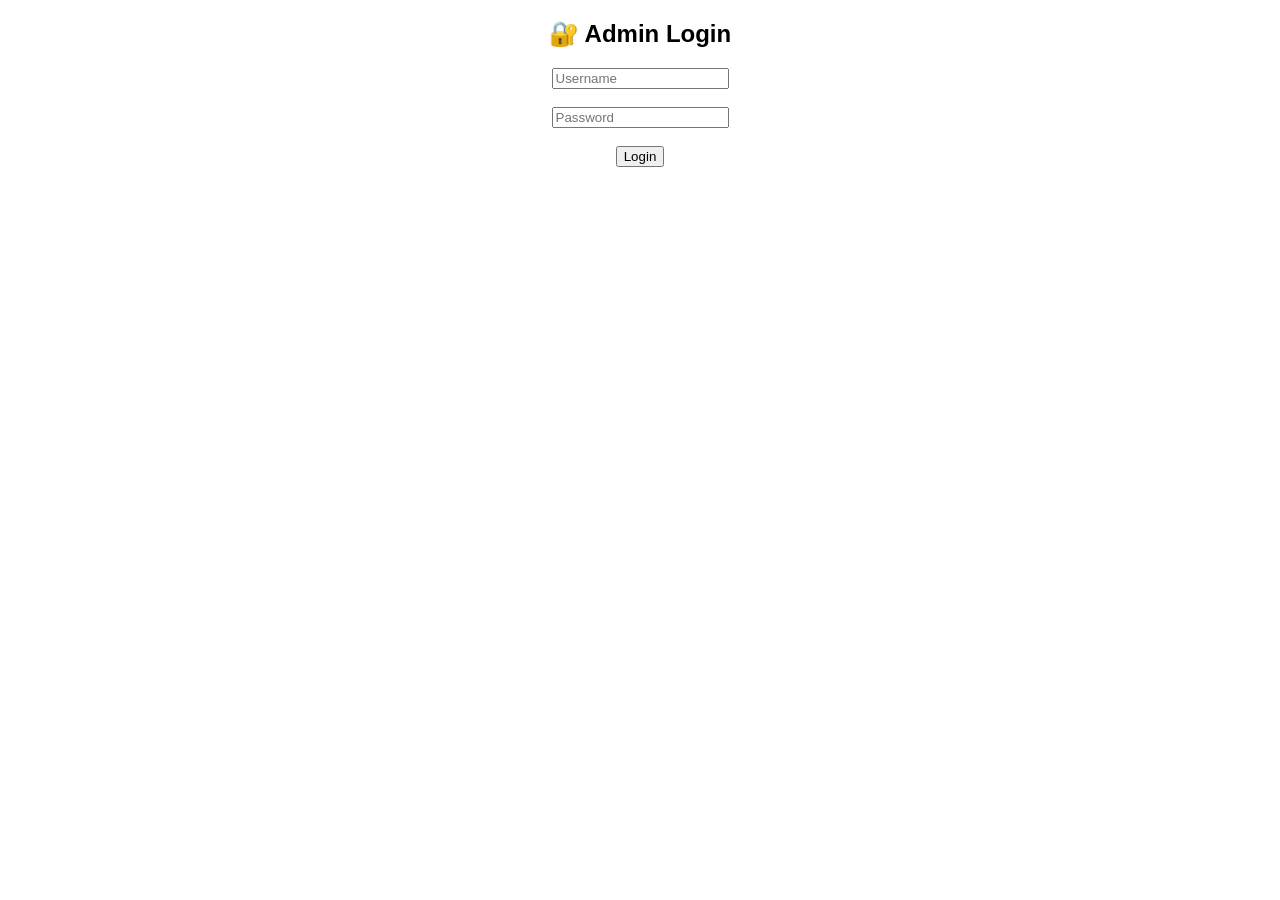
<file: templates/login.html>
<!DOCTYPE html>
<html>
<head>
    <title>Login</title>
</head>
<body style="text-align:center; font-family:Arial;">

    <h2>🔐 Admin Login</h2>

    <form method="POST">
        <input type="text" name="username" placeholder="Username" required><br><br>
        <input type="password" name="password" placeholder="Password" required><br><br>
        <button type="submit">Login</button>
    </form>

</body>
</html>
</file>
